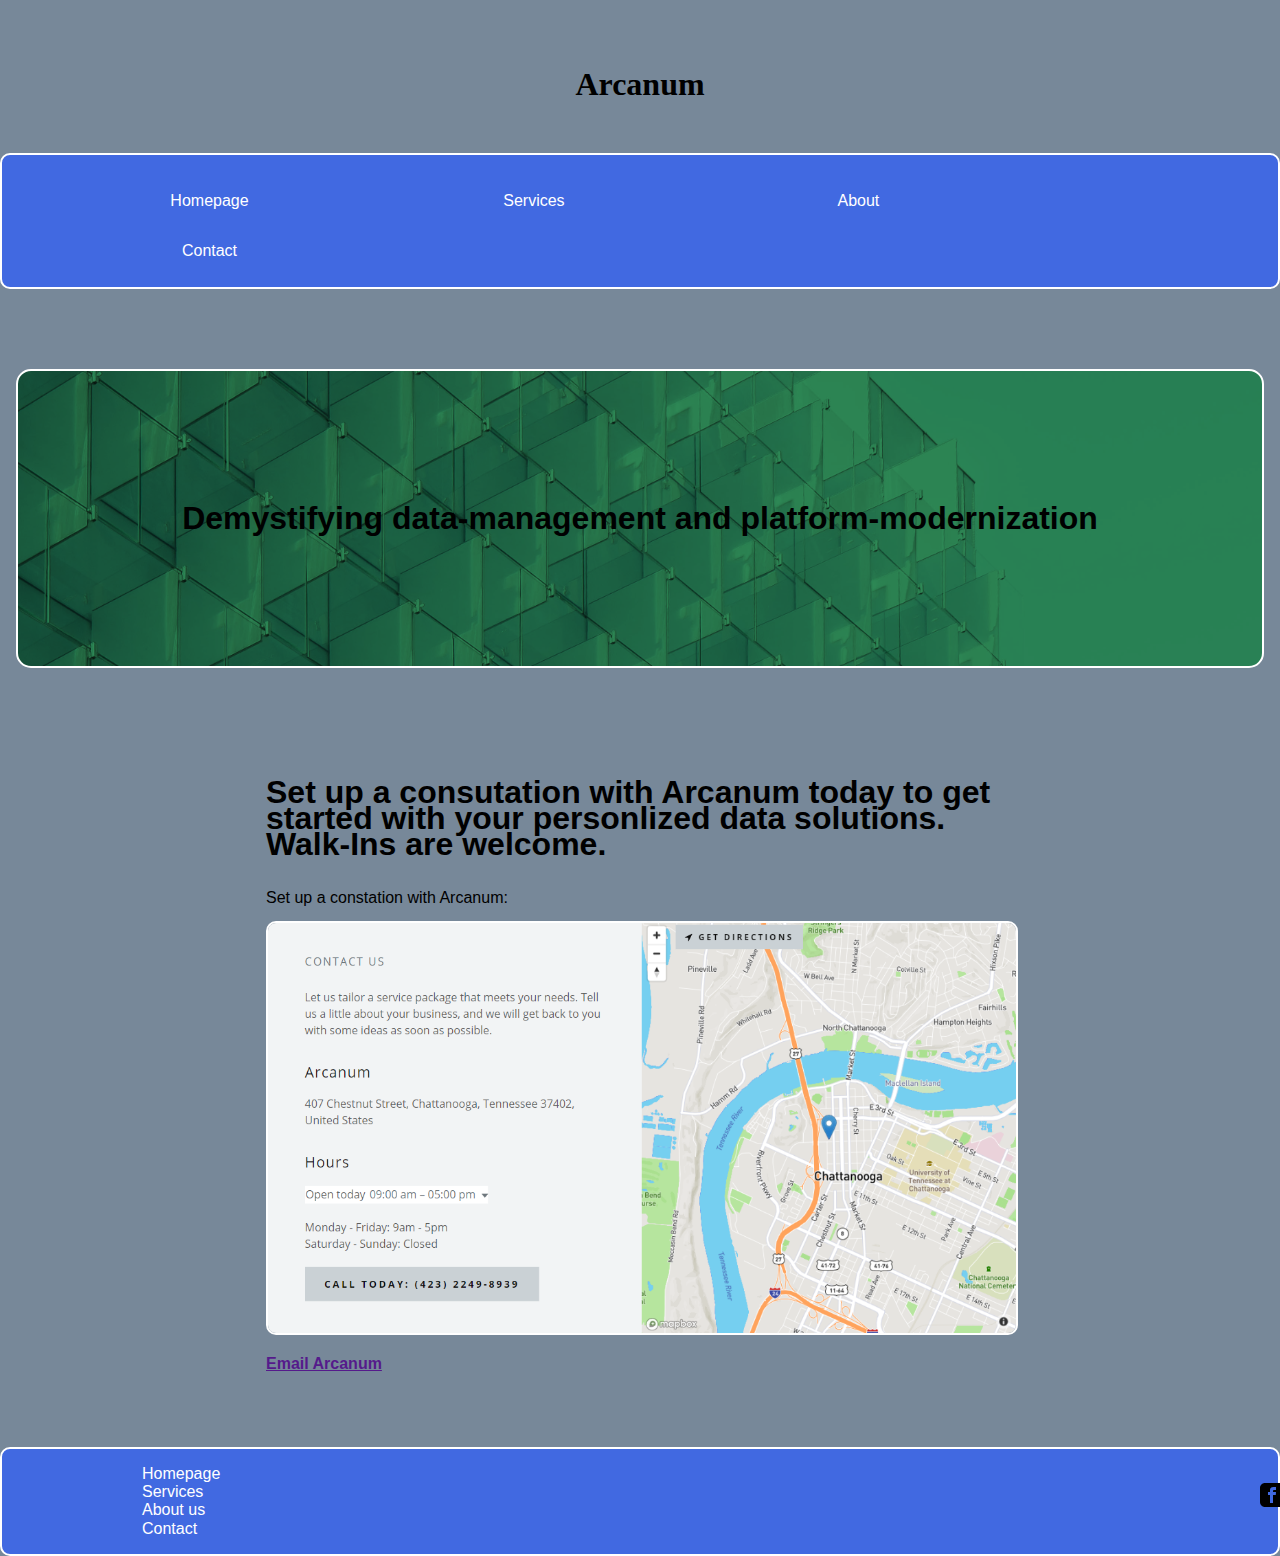
<file: Arcanum/contact.html>
<!DOCTYPE html>
<html lang="en">
<head>
    <meta charset="UTF-8">
    <meta http-equiv="X-UA-Compatible" content="IE=edge">
    <meta name="viewport" content="width=device-width, initial-scale=1.0">
    <title>Arcanum</title>
    <link rel="stylesheet" href="CSS/normalize.css">
    <link rel="stylesheet" href="CSS/Style.css"> 
</head>
<body>
    <header>
        <h1 class="logo"><a href="Index.html">Arcanum</a></h1>
        <nav>
            <ul>
                <li><a href="Index.html">Homepage</a></li>
                <li><a href="services.html">Services</a></li>
                <li><a href="about.html">About</a></li>
                <li><a href="contact.html">Contact</a></li>
            </ul>
        </nav>
    </header>

    <section>
        <h2 class="about">
            Demystifying data-management and 
            platform-modernization 
        </h2>
    </section>

    <section class="contact">
        <header>
            <h2>
                Set up a consutation with Arcanum today to get 
                started with your personlized data solutions. Walk-Ins are welcome.
            </h2>
        </header>

        <div class="contact-info">
            <p>
                Set up a constation with Arcanum:
            </p>
            <img class="contact_img" src="Images/Finale.PNG" alt="Phones">
            <h4 class="email"><a href="" target="_blank">Email Arcanum</a></h4>
        </div>
    </section>
    <footer>
        <ul class="footer_nav">
            <li><a href="Index.html">Homepage</a></li>
            <li><a href="services.html">Services</a></li>
            <li><a href="about.html">About us</a></li>
            <li><a href="contact.html">Contact</a></li>
        </ul> 

        <ul class="footer_social">
            <li><a class="social_pic" href="https://www.facebook.com/" target="_blank"><img src="Images/iconmonstr-facebook-3.svg" alt=""></a></li>
            <li><a class="social_pic" href="https://twitter.com/?lang=en" target="_blank"><img src="Images/iconmonstr-twitter-4.svg" alt=""></a></li>
            <li><a class="social_pic" href="https://www.instagram.com/" target="_blank"><img src="Images/iconmonstr-instagram-11.svg" alt=""></a></li>
        </ul>
    </footer>
</body>
</html>
</file>
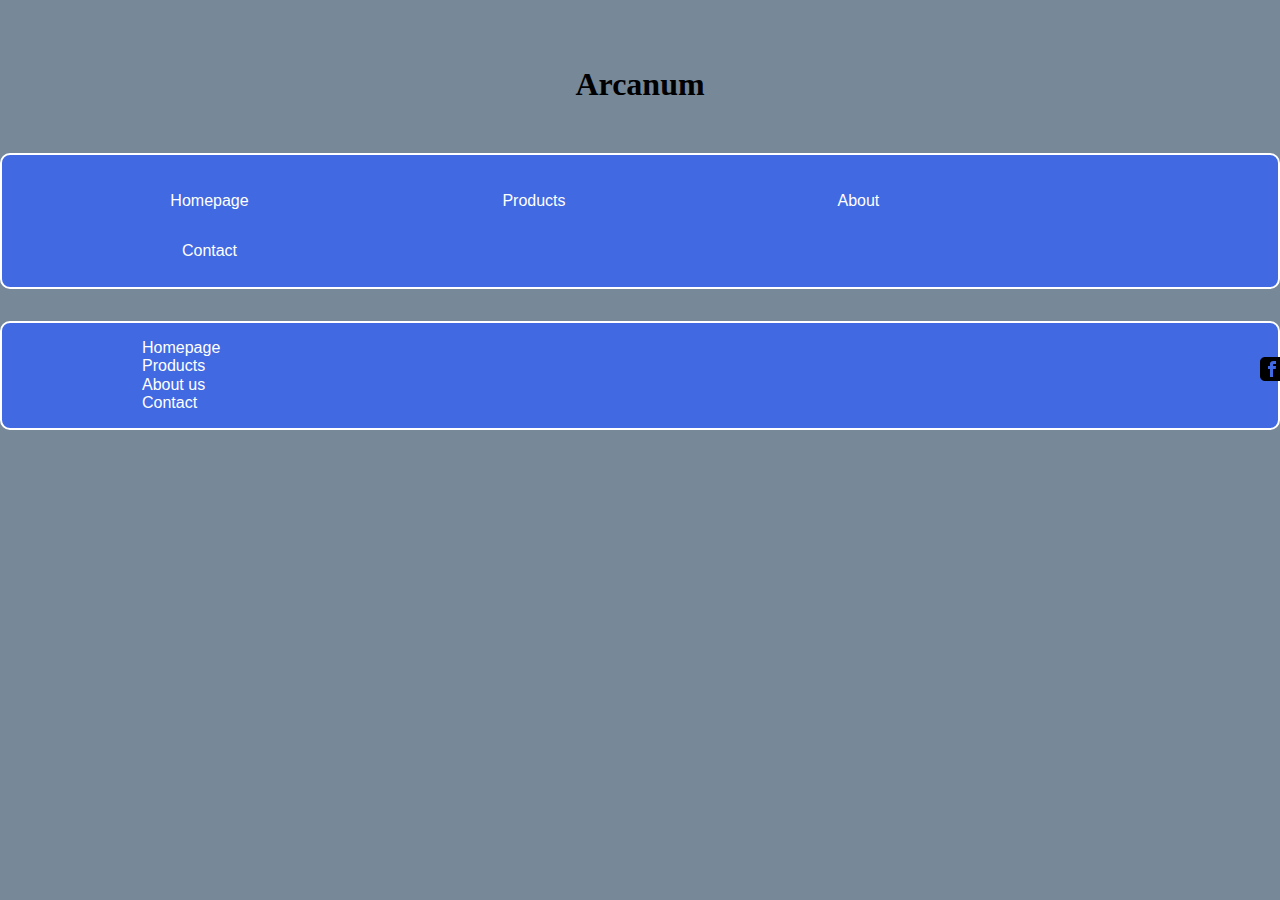
<file: Arcanum/products.html>
<!DOCTYPE html>
<html lang="en">
<head>
    <meta charset="UTF-8">
    <meta http-equiv="X-UA-Compatible" content="IE=edge">
    <meta name="viewport" content="width=device-width, initial-scale=1.0">
    <title>Arcanum</title>
    <link rel="stylesheet" href="CSS/normalize.css">
    <link rel="stylesheet" href="CSS/Style.css"> 
</head>
<body>
    <header>
        <h1 class="logo"><a href="index.html">Arcanum</a></h1>
        <nav>
            <ul>
                <li><a href="Index.html">Homepage</a></li>
                <li><a href="products.html">Products</a></li>
                <li><a href="about.html">About</a></li>
                <li><a href="contact.html">Contact</a></li>
            </ul>
        </nav>
    </header> 

    <footer>
        <ul class="footer_nav">
            <li><a href="Index.html">Homepage</a></li>
            <li><a href="products.html">Products</a></li>
            <li><a href="about.html">About us</a></li>
            <li><a href="contact.html">Contact</a></li>
        </ul> 

        <ul class="footer_social">
            <li><a class="social_pic" href="https://www.facebook.com/" target="_blank"><img src="Images/iconmonstr-facebook-3.svg" alt=""></a></li>
            <li><a class="social_pic" href="https://twitter.com/?lang=en" target="_blank"><img src="Images/iconmonstr-twitter-4.svg" alt=""></a></li>
            <li><a class="social_pic" href="https://www.instagram.com/" target="_blank"><img src="Images/iconmonstr-instagram-11.svg" alt=""></a></li>
        </ul>
    </footer>
</body>
</html>
</file>
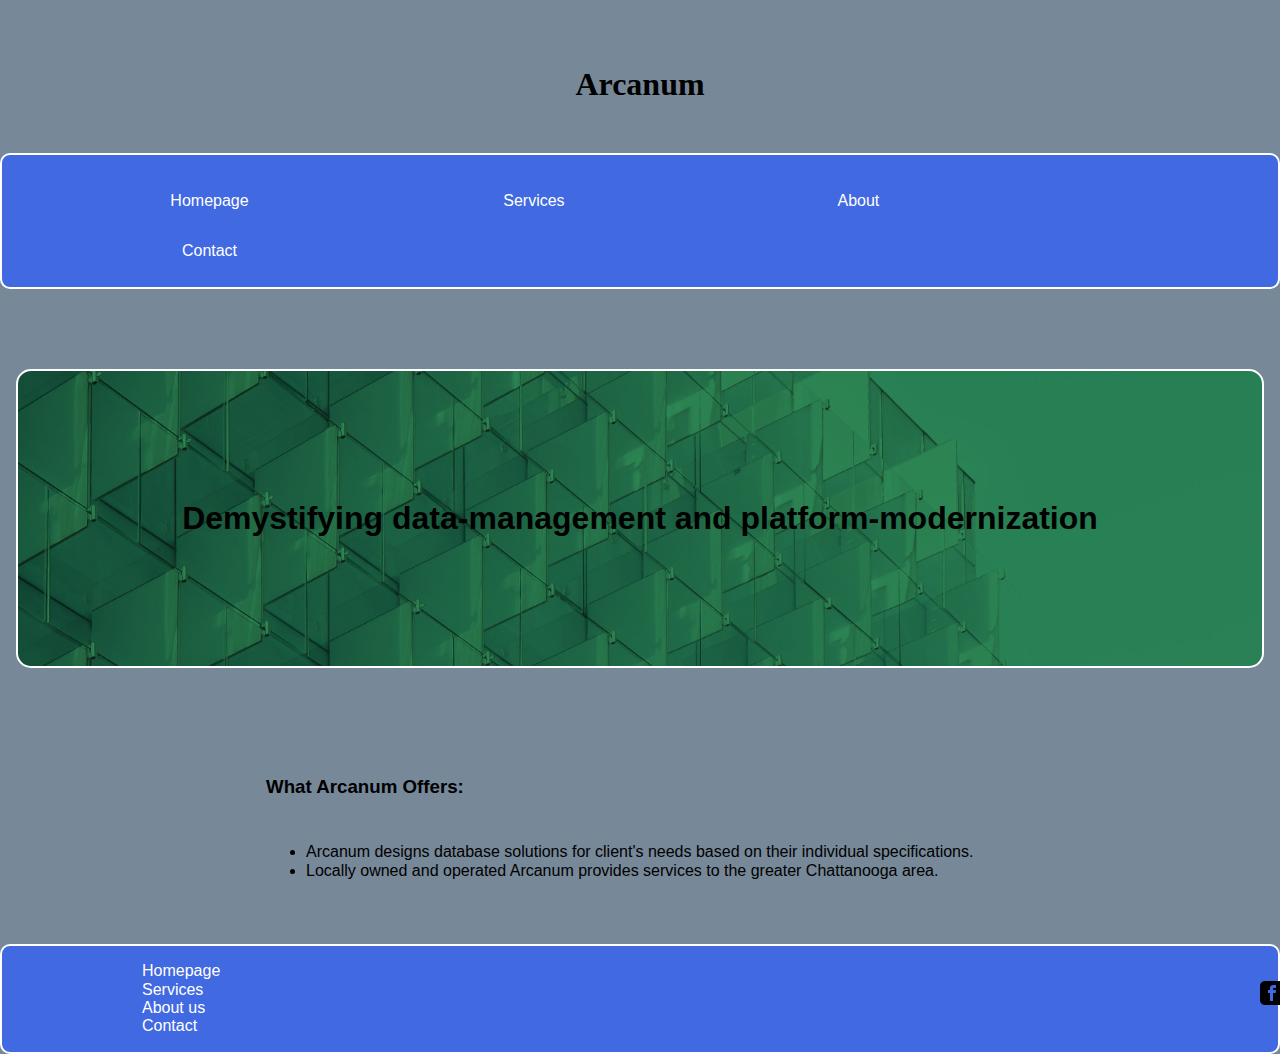
<file: Arcanum/services.html>
<!DOCTYPE html>
<html lang="en">
<head>
    <meta charset="UTF-8">
    <meta http-equiv="X-UA-Compatible" content="IE=edge">
    <meta name="viewport" content="width=device-width, initial-scale=1.0">
    <title>Arcanum</title>
    <link rel="stylesheet" href="CSS/normalize.css">
    <link rel="stylesheet" href="CSS/Style.css"> 
</head>
<body>
    <header>
        <h1 class="logo"><a href="Index.html">Arcanum</a></h1>
        <nav>
            <ul>
                <li><a href="Index.html">Homepage</a></li>
                <li><a href="services.html">Services</a></li>
                <li><a href="about.html">About</a></li>
                <li><a href="contact.html">Contact</a></li>
            </ul>
        </nav>
    </header> 

    <section>
        <h2 class="about">
            Demystifying data-management and 
            platform-modernization 
        </h2>
    </section>

    <section>
        <header>
            <h3 class="h3_services">What Arcanum Offers:</h3>
        </header>

        <div class="services_arc">
            <ul>
                <li>Arcanum designs database solutions for client's needs based on their individual specifications.</li>
                <li>Locally owned and operated Arcanum provides services to the greater Chattanooga area.</li>
            </ul>
        </div>
    </section>
    <footer>
        <ul class="footer_nav">
            <li><a href="Index.html">Homepage</a></li>
            <li><a href="services.html">Services</a></li>
            <li><a href="about.html">About us</a></li>
            <li><a href="contact.html">Contact</a></li>
        </ul> 

        <ul class="footer_social">
            <li><a class="social_pic" href="https://www.facebook.com/" target="_blank"><img src="Images/iconmonstr-facebook-3.svg" alt=""></a></li>
            <li><a class="social_pic" href="https://twitter.com/?lang=en" target="_blank"><img src="Images/iconmonstr-twitter-4.svg" alt=""></a></li>
            <li><a class="social_pic" href="https://www.instagram.com/" target="_blank"><img src="Images/iconmonstr-instagram-11.svg" alt=""></a></li>
        </ul>
    </footer>
</body>
</html>
</file>
<file: Arcanum/CSS/Style.css>
:root{
    --clr-text: black;
    --clr-primary: dimgray;
    --clr-accent: darkslategray;
    --clr-background: white;
}
html{
    box-sizing: border-box;
    font-family: Verdana, Geneva, Tahoma, sans-serif;
    color: black;
    background-color: lightslategray;
}
body{
    margin: 0;
}
img{
    display: block;
}
section{
    padding: 3em 1em;
    border-radius: 10px;
}
h1,h2,h3,h4,p{
    margin: 0;
}
h2,h3{
    line-height: 0.8;
}
h2{
    font-size: 2rem;
}
p{
    margin-bottom: 0.85em;
}
.logo{
    font-family: cursive;
    text-align: center;
    margin-top: 50px;
    margin-bottom: 50px;
}
.logo a{
    text-decoration: none;
    color: black;
}
header{
    padding: 1em 0 2em;
}
nav ul{
    list-style-type: none;
    padding: 0;
}
nav li{
    display: block;
}
nav li a{
    display: block;
    margin: 20px 0 20px 0;
    padding: 0;
    background-color: royalblue;
    color: white;
    text-decoration: none;
    height: 50px;
    line-height: 50px;
    border-radius: 10px;
    text-align: center;
    border: 2px solid white;
}
nav a:hover,nav a:focus{
    color: black;
}
.about{
    background-color: var(--clr-background);
    background-image: url(../Images/joel-filipe-ZMRMFULofus-unsplash.jpg);
    border: 2px solid white;
    background-attachment: fixed;
    background-size: cover;
    background-blend-mode: multiply;
    color: black;
    text-align: center;
    padding: 15vh 0;
    background-color: seagreen;
    border-radius: 15px;
}

.email{
    margin-top: 20px;
    margin-bottom: 25px;
}
.contact_img{
    max-width: 100%;
    border-radius: 10px;
    border: 2px solid white;
}
footer{
    border: 2px solid white;
    color: inherit;
    background-color: royalblue;
    display: flex;
    border-radius: 10px;
}
.products_arc{
    font-family:cursive;
}
.footer_nav{
    list-style: none;
}
.footer_nav a {
    color: white;
    text-decoration: none;
}
.footer_nav a:hover{
    text-decoration: none;
    color: black;
}
.footer_social{
    list-style: none;
    display: flex;
    margin-left: 90px;
}
.social_pic{
    padding: 2px;
}
@media only screen and (min-width: 750px){
    nav li{
        display: inline-block;
    }
    nav li a{
        height: 39px;
        line-height: 39px;
        width: 300px;
        margin-right: 25px;
        margin-left: 50px;
        margin-top: 30px;
    }
    .footer_social{
        margin-left: 450px;
    }
}
@media only screen and (min-width: 1024px){
    nav{
        background-color: royalblue;
        border-radius: 10px;
        border: 2px solid white;
        margin-top: 10px;
    }
    nav li a{
        background-color: royalblue;
        width: 175px;
        margin-left: 120px;
        border: none;
        height: 0;
        line-height: 0;
    }
    .about-us, .choose_us, .service, .contact, .services_arc, .h3_services{
        margin: 0 250px 0 250px;
    }
    .footer_social{
        margin-left: 1000px;
    }
    .footer_nav{
        margin-left: 100px;
    }

    video{
        max-width: 100%;
        border-radius: 10px;
        margin-left: 50px;
        margin-top: 25px;
    }
}
</file>
